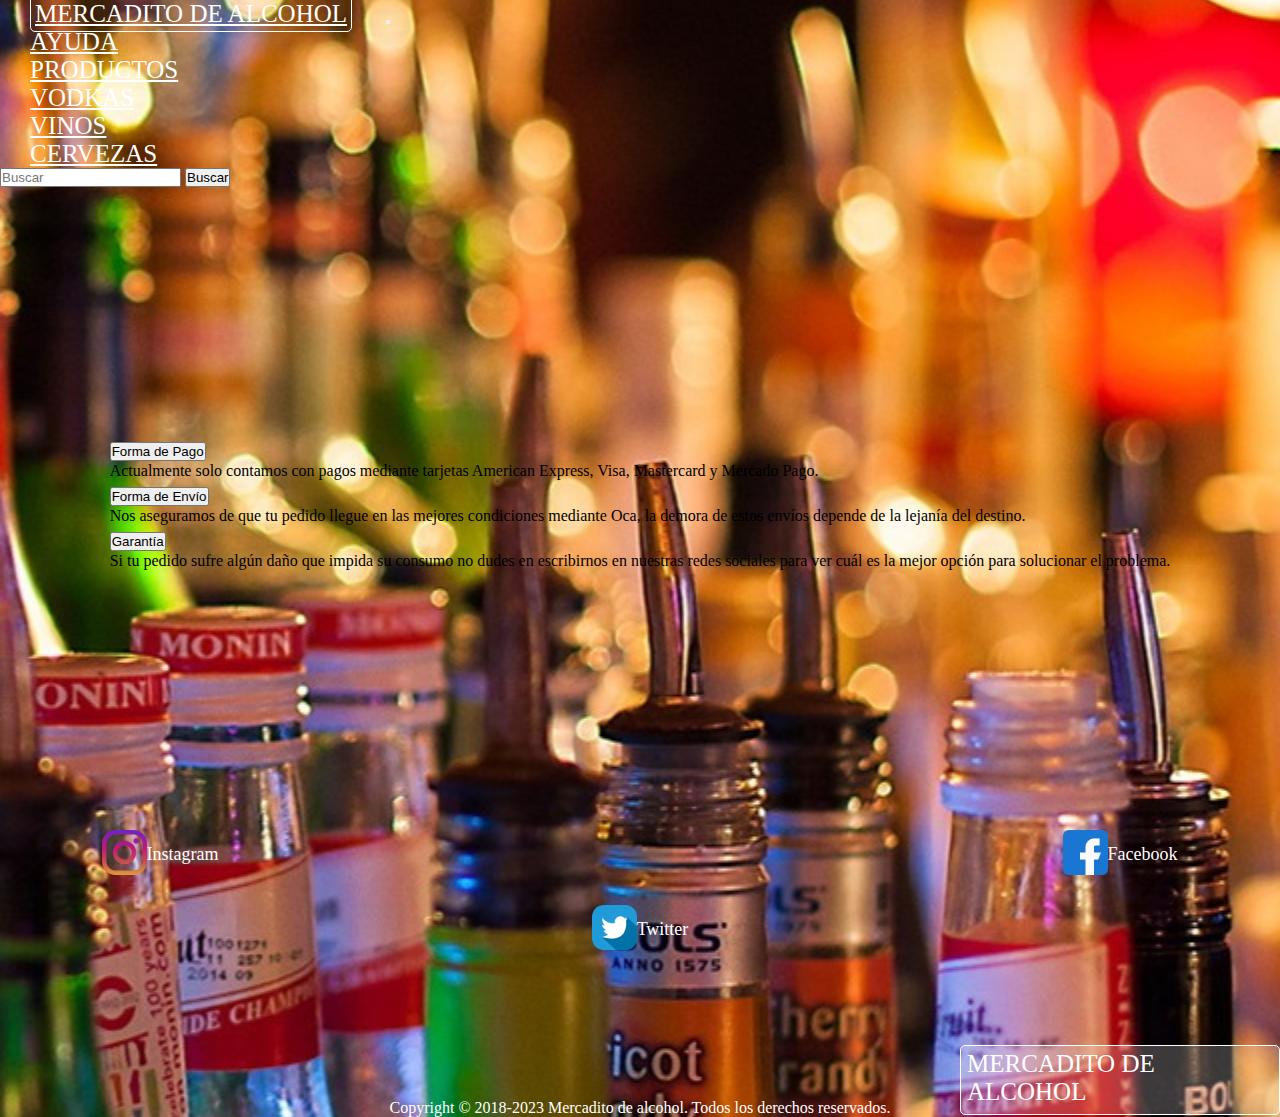
<file: pages/ayuda.html>
<!DOCTYPE html>
<html lang="en">

<head>

    <head>
        <meta charset="UTF-8">
        <meta name="viewport" content="width=device-width, initial-scale=1.0">
        <link href="../css/style.css" rel="stylesheet">
        <link rel="icon" href="" type="/png">
        <link href="https://cdn.jsdelivr.net/npm/bootstrap@5.3.2/dist/css/bootstrap.min.css" rel="stylesheet"
            integrity="sha384-T3c6CoIi6uLrA9TneNEoa7RxnatzjcDSCmG1MXxSR1GAsXEV/Dwwykc2MPK8M2HN" crossorigin="anonymous">

        <title>Mercado de Bebidas|Ayuda</title>
    </head>
</head>

<body>
    <header>
        <nav class="navbar navbar-expand-lg navbar-light">
            <div class="container-fluid">
                <a class="navbar-brand bg-black bg-gradient" style="--bs-bg-opacity: .5;" href="../index.html">MERCADITO
                    DE ALCOHOL</a>
                <button class="navbar-toggler" type="button" data-bs-toggle="collapse"
                    data-bs-target="#navbarSupportedContent" aria-controls="navbarSupportedContent"
                    aria-expanded="false" aria-label="Toggle navigation">
                    <span class="navbar-toggler-icon"></span>
                </button>
                <div class="collapse navbar-collapse" id="navbarSupportedContent">
                    <ul class="navbar-nav me-auto mb-2 mb-lg-0">
                        <li class="nav-item">
                            <a class="nav-link  ayuda-transition" aria-current="page" href="ayuda.html">AYUDA</a>
                        </li>
                        <li class="nav-item dropdown">
                            <a class="nav-link dropdown-toggle " href="../pages/productos.html" role="button"
                                data-bs-toggle="dropdown" aria-expanded="false">
                                PRODUCTOS
                            </a>
                            <ul class="dropdown-menu bg-light bg-gradient" style="--bs-bg-opacity: .25;">
                                <li><a class="dropdown-item text-black" href="../pages/productos.html#Vodkas">VODKAS</a></li>
                                <li><a class="dropdown-item text-black" href="../pages/productos.html#Vinos">VINOS</a></li>
                                <li><a class="dropdown-item text-black" href="../pages/productos.html#Cervezas">CERVEZAS</a></li>
                            </ul>
                        </li>
                    </ul>
                    <form class="d-flex" role="search">
                        <input class="form-control me-2" type="search" placeholder="Buscar" aria-label="Search">
                        <button class="btn btn-outline-success" type="submit">Buscar</button>
                    </form>
                </div>
            </div>
        </nav>
    </header>

    <main>
        <section></section>

        <section class="sectionmain d-flex justify-content-center align-items-center">
            <div class="accordion accordion-flush acordeon-flex w-25" id="accordionFlushExample">

                    <div class="accordion-item  bg-black bg-gradient p-3 object-fit-none border rounded mx-2 mb-4" style="--bs-bg-opacity: .45;">
                        <h2 class="accordion-header ">
                            <button class="accordion-button collapsed bg-black bg-gradient text-white  w-100" style="--bs-bg-opacity: .95;" type="button"
                                data-bs-toggle="collapse" data-bs-target="#flush-collapseOne" aria-expanded="false"
                                aria-controls="flush-collapseOne">
                                Forma de Pago
                            </button>
                        </h2>
                        <div id="flush-collapseOne" class="accordion-collapse collapse"
                            data-bs-parent="#accordionFlushExample">
                            <div class="accordion-body bg-black bg-gradient text-white" style="--bs-bg-opacity: .5;">
                                Actualmente solo contamos con pagos mediante tarjetas 
                                American Express, Visa, Mastercard y Mercado Pago.</div>
                        </div>
                    </div>



                    <div class="accordion-item bg-black bg-gradient p-3 object-fit-none border rounded mx-2 mb-4" style="--bs-bg-opacity: .45;">
                        <h2 class="accordion-header">
                            <button class="accordion-button collapsed bg-black bg-gradient text-white" style="--bs-bg-opacity: .95;" type="button"
                                data-bs-toggle="collapse" data-bs-target="#flush-collapseTwo" aria-expanded="false"
                                aria-controls="flush-collapseTwo">
                                Forma de Envío
                            </button>
                        </h2>
                        <div id="flush-collapseTwo" class="accordion-collapse collapse"
                            data-bs-parent="#accordionFlushExample">
                            <div class="accordion-body bg-black bg-gradient text-white" style="--bs-bg-opacity: .5;">
                                Nos aseguramos de que tu pedido llegue en las mejores condiciones mediante
                                Oca, la demora de estos envíos depende de la lejanía del destino.</div>
                        </div>
                    </div>



                    <div class="accordion-item bg-black bg-gradient p-3 object-fit-none border rounded mx-2" style="--bs-bg-opacity: .45;">
                        <h2 class="accordion-header">
                            <button class="accordion-button collapsed bg-black bg-gradient text-white" style="--bs-bg-opacity: .95;" type="button"
                                data-bs-toggle="collapse" data-bs-target="#flush-collapseThree" aria-expanded="false"
                                aria-controls="flush-collapseThree">
                                Garantía
                            </button>
                        </h2>
                        <div id="flush-collapseThree" class="accordion-collapse collapse"
                            data-bs-parent="#accordionFlushExample">
                            <div class="accordion-body bg-black bg-gradient text-white" style="--bs-bg-opacity: .5;">
                                Si tu pedido sufre algún daño que impida su consumo no dudes en
                                escribirnos en nuestras redes sociales 
                                para ver cuál es la mejor opción para solucionar el problema.</div>
                        </div>
                    </div>
            </div>
        </section>

        
    </main>






    <footer class="footer bg-black bg-gradient">
        <div class=" grid-footer1">
            <a href="./index.html">MERCADITO DE ALCOHOL</a>
        </div>
        <div class="grid-footer2">
            <a href="https://www.instagram.com/" target="_blank">
                <img class="imagenfooter" src="../img/instagram.png" alt="">
            </a>
            <a class="enlacefooter" href="https://www.instagram.com/" target="_blank"> Instagram</a>
        </div>
        <div class="grid-footer3">
            <a href="https://www.x.com/" target="_blank">
                <img class="imagenfooter" src="../img/twitter.png" alt="">
            </a>
            <a class="enlacefooter" href="https://www.x.com/" target="_blank"> Twitter</a>
        </div>
        <div class="grid-footer4">
            <a href="https://www.facebook.com/" target="_blank">
                <img class="imagenfooter" src="../img/facebook.png" alt="">
            </a>
            <a class="enlacefooter" href="https://www.facebook.com/" target="_blank"> Facebook</a>
        </div>
        <p class="copyright">Copyright © 2018-2023 Mercadito de alcohol. Todos los derechos reservados.</p>
    </footer>
      
    <script src="https://cdn.jsdelivr.net/npm/bootstrap@5.3.2/dist/js/bootstrap.bundle.min.js"
        integrity="sha384-C6RzsynM9kWDrMNeT87bh95OGNyZPhcTNXj1NW7RuBCsyN/o0jlpcV8Qyq46cDfL" crossorigin="anonymous">
        </script>
</body>

</html>
</file>
<file: css/style.css>
* {
    margin: 0;
    padding: 0; 
    z-index: 300 !important;   
}
body{
    background-image: url(../img/Background.jpg);
    background-repeat:no-repeat; 
    background-position: 75%;
    background-size: 300%;
    
    /*backdrop-filter: blur(4px);*/
}

/*!------------------------HEADER-------------------------------*/

.navbar{
    z-index: 2000 !important;
}
.container-fluid a{
    font-size: 25px;
    color:white; 
    margin: 30px; 
}

.navbar-brand{
    border: solid white 1px;
    padding: 4px;
    border-radius: 5px;
}

.nav-item a{    
    font-size: 25px; 
     
}
.ayuda-transition{
    color:white;
}
.ayuda-transition:hover{
    color: black;
}



/*!---------------------MAIN----------------------------*/
.hero{
    background-color: #00000094;
    border: solid white 1px;
    border-radius: 15px;
    margin-left: 50vh;
    margin-right: 50vh;
}
.hero h2{    
    height: 15vh;
    display: flex;
    justify-content: center;
    align-items: end;
    color: white;
}
.hero p{
    color: white;
    font-size: larger;
    height: 20vh;
    display: flex;
    align-items: center;
    justify-content:center;
    text-align: center;
}
.sectionmain{
    height: 70vh;
    display: flex;
    justify-content: space-evenly;
    align-items: center;
    flex-wrap: nowrap;
}
.usuarioLogin{
    height: 50vh;
    width: 350px;
    margin: 10% auto;
    padding: 20px;
    border: #000000 solid 1px;
    border-radius: 10px;
    background-color: rgba(255, 255, 255, 0.658);
}
.usuarioLogin div{
    height: 33%;
}
#usuario label, #contraseña label{
    color: white;
    font-size: 23px;
    border-radius: 10px;
    background-color: rgba(0, 0, 0, 0.863);
    display: flex;
    justify-content: center;
    margin:10px 25% 20px 25%;
}
#usuario input,#contraseña input {
    display: flex;
    width: 70%;
    margin-left: 15%;
    margin-right: 15%;    
}


/**-------------------Boostrapdropdown------------------*/
.boostrapdropdown{
    display: flex;
    justify-content: space-around;
    padding: 10px;
}

.boton-bebida{
    height: 50px;
    width: 120px;   
}

/**-------------------Pagina compra-------*/

.boton-compra{
    width: 140px;
    height: 40px;
    
    border: solid black 3px;
    margin-bottom: 15px;
}
.carrito-pag-compra{
    display: flex;
    justify-content:center;
    color: white;
    margin-left: 25%;
    margin-right: 25%;
    border: #000000 solid 1px;
    border-radius: 20px;
    background-color: rgba(255, 255, 255, 0.767);
    
    max-height: 350px; 
    overflow-y: auto; 
}

.carritoListo{
    color: #000000;
    font-size: 20px;
    
}
#scrollbar-compra::-webkit-scrollbar {
    width: 7px;
    
}

#scrollbar-compra::-webkit-scrollbar-thumb {
    background-color: #888;
    border-radius: 6px;
    height: 5px;
}

/**-------------------TARJETAS PRODUCTOS----------*/

.carrito-compras{       
    position: fixed ;
    right: 50px ;
    bottom: 700px ;
    z-index: 700 !important;    
}
.quitar-producto {
    background-color: #ff0000;
    color: #ffffff;
    border: none;
    padding: 5px 10px;
    border-radius: 5px;
    cursor: pointer;
}
#carrito-container {
    display: block;
    position: fixed;
    right: 5%;
    bottom: 60%;
    transform: translate(-10%, 50%);
    max-height: 400px; 
    overflow-y: auto; 
    background-color: white;
    padding: 20px;
    border: 1px solid #000000;
    border-radius: 8px;
    box-shadow: 0 0 10px rgba(0, 0, 0, 0.2);
    max-width: 500px;
    max-height: 400px;
    width: 100%;
    
}
#carrito-container::-webkit-scrollbar {
    width: 7px; 
}
#carrito-container::-webkit-scrollbar-thumb {
    background-color: #888; 
    border-radius: 6px; 
}

#carrito-container h3 {
    text-align: center;
    margin-bottom: 10px;
}

#carrito-container p {
    margin: 5px 0;
    display: flex;
    justify-content: space-between;
}

#carrito-container hr {
    margin: 10px 0;
    border: 0;
    border-top: 1px solid #f50000;
}

#carrito-container p:last-child {
    font-weight: bold;
    color: #000000; 
}

#carrito-container .quitar-producto {
    background-color: rgba(53, 75, 175, 0.801); 
    color: #fff; 
    border: none; 
    padding: 8px 16px; 
    cursor: pointer; 
    border-radius: 4px; 
    transition: background-color 0.3s; 
}
#carrito-container .quitar-producto:hover {
    background-color: #ff4741; 
}
#carrito-container .comprar-btn {
    background-color: #4CAF50;
    color: white;
    border: none;
    padding: 10px 20px;
    text-align: center;
    text-decoration: none;
    display: inline-block;
    font-size: 16px;
    margin-top: 10px;  
    cursor: pointer;
    border-radius: 5px;
}

.datos-compra{
    margin-right: 25%;
    margin-left: 25%;
    margin-top: 20px;
    margin-bottom: 20px;
    padding: 0px;
    color: white;
    display: grid;
    grid-template-rows: repeat(7, 1fr);
    grid-template-columns: repeat(2 , 1fr);
    border-radius: 20px;
    border: solid 1px black;
    background-color: #00000077;
}

.datos-compra h4{
    display: flex;
    justify-content: space-around;
    grid-column-start: 1;
    grid-column-end: 3;
    grid-row-start: 1;
    grid-row-end: 1;
}
.grid-compra1{
    display: flex;
    justify-content: space-between;
    grid-row-start: 3;
    grid-row-end: 3;
    grid-column-start: 1;
    grid-column-end: 3;
}
.grid-compra2{
    display: flex;
    justify-content: space-between;
    grid-row-start: 4;
    grid-row-end: 4;
    grid-column-start: 1;
    grid-column-end: 3;
}
.grid-compra3{
    display: flex;
    justify-content: space-between;
    grid-row-start: 5;
    grid-row-end: 5;
    grid-column-start: 1;
    grid-column-end: 3;
}
.grid-compra4{
    display: flex;
    justify-content: space-between;
    grid-row-start: 6;
    grid-row-end: 6;
    grid-column-start: 1;
    grid-column-end: 3;
}
.grid-compra5{
    display: flex;
    justify-content: space-around;
    align-items: center;
    grid-row-start: 2;
    grid-row-end: 2;
    grid-column-start: 1;
    grid-column-end: 3;
}
.grid-compra6{
    display: flex;
    justify-content: space-between;
    grid-row-start: 3;
    grid-row-end: 3;
    grid-column-start: 1;
    grid-column-end: 3;
}
.grid-compra7{
    display: flex;
    justify-content: space-between;
    grid-row-start: 4;
    grid-row-end: 4;
    grid-column-start: 1;
    grid-column-end: 3;
}
.grid-compra8{
    display: flex;
    justify-content: space-between;
    grid-row-start: 5;
    grid-row-end: 5;
    grid-column-start: 1;
    grid-column-end: 3;
}
.grid-compra9{
    display: flex;
    justify-content: space-between;
    grid-row-start: 6;
    grid-row-end: 6;
    grid-column-start: 1;
    grid-column-end: 3;
}
.grid-compra10{
    display: flex;
    justify-content: space-around;
    grid-row-start: 7;
    grid-row-end: 7;
    grid-column-start: 1;
    grid-column-end: 3;
}
.productos{
    padding: 10px;
    display: flex;
    justify-content: space-around;
    flex-wrap: nowrap;
    ;
}

.productos div{
    flex-shrink: 0;
    margin:0;
    width: 165px;
    height: 315px;
    border: solid 1px black;
    
}

.img-carrusel{
    position: absolute;
}

.img-carrusel img{
    height: 190px;
    width: 163px;
}
.img-carrusel h5{
    display: flex;
    background-color: rgba(0, 0, 0, 0.801);
    align-items: center;
    text-align: center;
    color: white;
    height: 87px;
    margin: 0;
}
.img-carrusel button{
    position: absolute;
    bottom: 0;
    left: 0;
    width: 100%;
    background-color: rgba(53, 75, 175, 0.801);
    color: white;
    border: none;
    border-radius: 0% !important;
}
.sectionmain{
    padding: 0;
}
/*!-------------------------FOOTER------------------------------------*/

.footer{
    color: white;
    display: grid;
    grid-template-columns: repeat(4, 1fr);
    grid-template-rows: repeat(4, 1fr);
    height: 300px;        
}


.grid-footer1{
    grid-column-start: 4;
    grid-column-end: 4;
    grid-row-start: 4;
    grid-row-end: 4;
    display: flex;
    justify-content:end;
    align-items: center;
}
.grid-footer1 a{
    background-color: rgba(255, 255, 255, 0.219);
    border: 1px solid white;
    border-radius: 5px;
    font-size: 25px;
    color: white;
    text-decoration: none;
    padding: 4px 8px 8px 6px;
}
.grid-footer1 a:hover{
    color: black 
}
.imagenfooter{
    height: 45px;
    width: 45px;
}
.grid-footer2{
    grid-column-start: 1;
    grid-column-end: 1;
    grid-row-start: 1;
    grid-row-end: 2;
    display: flex;
    align-items: center;
    justify-content: center;
}
.grid-footer3{
    grid-column-start: 2;
    grid-column-end: 4;
    grid-row-start: 2;
    grid-row-end: 3;
    display: flex;
    align-items: center;
    justify-content: center;
}
.grid-footer4{
    grid-column-start: 4;
    grid-column-end: 4;
    grid-row-start: 1;
    grid-row-end: 1;
    display: flex;
    align-items: center;
    justify-content: center;
}
.enlacefooter{
    font-size: large;
    color: white;
    text-decoration: none;
}
.copyright{
    grid-column-start: 2;
    grid-column-end: 4;
    grid-row-start: 4;
    grid-row-end: 4;
    font-size: medium;
    display: flex;
    justify-content: center;
    align-items: end;
}
</file>
